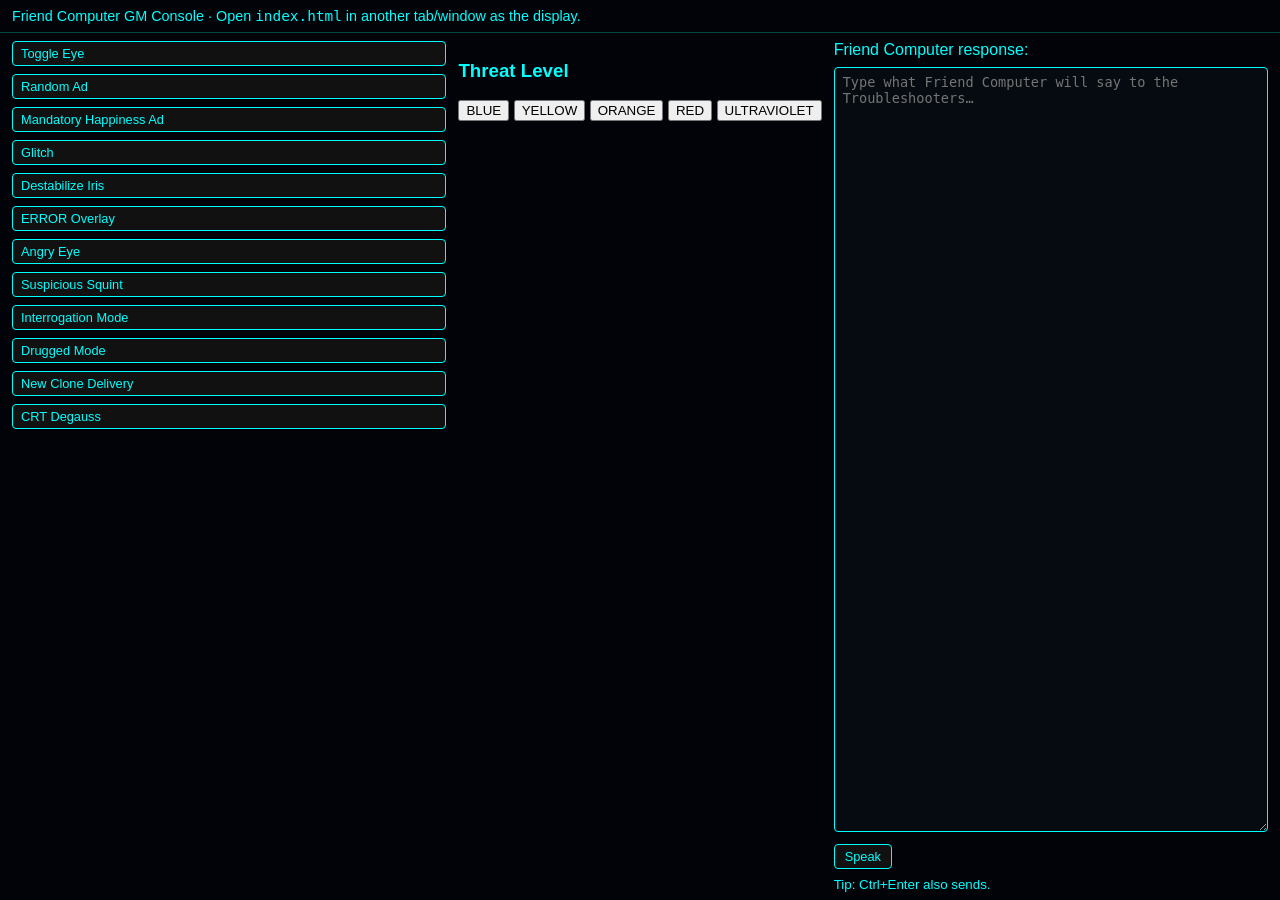
<file: gm.html>
<!DOCTYPE html>
<html lang="en">
<head>
  <meta charset="UTF-8" />
  <title>Friend Computer GM Console</title>
  <link rel="stylesheet" href="css/friend-computer.css" />
  <style>
    /* Simple layout so it’s usable on laptop/tablet */
    body {
      margin: 0;
      background: #020308;
      color: #0ff;
      font-family: sans-serif;
      display: flex;
      flex-direction: column;
      height: 100vh;
    }

    #gm-header {
      padding: 8px 12px;
      border-bottom: 1px solid #044;
      font-size: 0.9rem;
    }

    #gm-panels {
      display: flex;
      flex: 1;
      padding: 8px 12px;
      gap: 12px;
    }

    #gm-buttons, #gm-speech {
      flex: 1;
      display: flex;
      flex-direction: column;
      gap: 8px;
    }

    #gm-buttons button {
      background: #111;
      color: #0ff;
      border: 1px solid #0ff;
      border-radius: 4px;
      padding: 4px 8px;
      font-size: 0.8rem;
      cursor: pointer;
      text-align: left;
    }

    #gm-buttons button:hover {
      background: #033;
    }

    #gm-speech textarea {
      flex: 1;
      resize: vertical;
      min-height: 80px;
      background: #050b10;
      color: #0ff;
      border: 1px solid #0ff;
      border-radius: 4px;
      padding: 6px 8px;
      font-size: 0.85rem;
    }

    #gm-speech button {
      align-self: flex-start;
      margin-top: 4px;
      background: #111;
      color: #0ff;
      border: 1px solid #0ff;
      border-radius: 4px;
      padding: 4px 10px;
      font-size: 0.8rem;
      cursor: pointer;
    }

    #gm-speech button:hover {
      background: #033;
    }
  </style>
</head>
<body>
<div id="gm-header">
  Friend Computer GM Console · Open <code>index.html</code> in another tab/window as the display.
</div>

<div id="gm-panels">
  <div id="gm-buttons">
    <button data-cmd="toggleEye">Toggle Eye</button>
    <button data-cmd="ad">Random Ad</button>
    <button data-cmd="happyAd">Mandatory Happiness Ad</button>
    <button data-cmd="glitch">Glitch</button>
    <button data-cmd="destabilize">Destabilize Iris</button>
    <button data-cmd="error">ERROR Overlay</button>
    <button data-cmd="angry">Angry Eye</button>
    <button data-cmd="squint">Suspicious Squint</button>
    <button data-cmd="interrogate">Interrogation Mode</button>
    <button data-cmd="drugged">Drugged Mode</button>
    <button data-cmd="cloneAlert">New Clone Delivery</button>
    <button data-cmd="degauss">CRT Degauss</button>
  </div>
  <div id="threat-controls">
    <h3>Threat Level</h3>
    <button data-cmd="setThreat" data-level="BLUE">BLUE</button>
    <button data-cmd="setThreat" data-level="YELLOW">YELLOW</button>
    <button data-cmd="setThreat" data-level="ORANGE">ORANGE</button>
    <button data-cmd="setThreat" data-level="RED">RED</button>
    <button data-cmd="setThreat" data-level="ULTRAVIOLET">ULTRAVIOLET</button>
  </div>

  <div id="gm-speech">
    <label for="gm-text">Friend Computer response:</label>
    <textarea id="gm-text"
              placeholder="Type what Friend Computer will say to the Troubleshooters…"></textarea>
    <button id="gm-speak">Speak</button>
    <small>Tip: Ctrl+Enter also sends.</small>
  </div>
</div>

<script src="js/gm-console.js" defer></script>
</body>
</html>
</file>
<file: css/friend-computer.css>
html, body {
    margin: 0;
    padding: 0;
    height: 100%;
    background: #000;
    overflow: hidden;
    font-family: sans-serif;
}

/* CRT outer body – big and imposing */
#crt {
    position: absolute;
    inset: 0;
    margin: auto;
    width: 95vmin;
    height: 75vmin;
    background: radial-gradient(circle at 20% 0%, #ffffff 0, #d2d2d2 25%, #777 70%, #333 100%);
    border-radius: 10vmin;
    box-shadow:
            0 20px 50px rgba(0, 0, 0, 0.95),
            0 0 110px rgba(0, 255, 255, 0.25);
    display: flex;
    align-items: center;
    justify-content: center;
    transform: perspective(900px) rotateX(7deg);
}
#status-text {
    position: absolute;
    bottom: 5%;
    left: 50%;
    transform: translateX(-50%);
    font-size: 1.6vmin;
    color: #8fe7ff;
    text-shadow: 0 0 4px #000, 0 0 8px rgba(0,255,255,0.7);
    letter-spacing: 0.18em;
    text-transform: uppercase;
    opacity: 0;
    pointer-events: none;
    transition: opacity 0.4s ease-out;
    z-index: 6;
}

#status-text.visible {
    opacity: 0.85;
}
#eye.destabilize #iris {
    animation: irisJitter 0.12s infinite alternate;
}

@keyframes irisJitter {
    0% {
        transform: translate(
                calc(-50% + var(--iris-offset-x, 0px) - 2px),
                calc(-50% + var(--iris-offset-y, 0px) + 1px)
        ) scale(1.05);
    }
    100% {
        transform: translate(
                calc(-50% + var(--iris-offset-x, 0px) + 2px),
                calc(-50% + var(--iris-offset-y, 0px) - 1px)
        ) scale(0.95);
    }
}

/* Inner white frame – tapered (trapezoid) */
#frame {
    position: relative;
    width: 90%;
    height: 82%;
    background: linear-gradient(180deg, #fdfdfd 0, #f5f5f5 35%, #d8d8d8 100%);
    box-shadow:
            inset 0 0 24px rgba(0, 0, 0, 0.5),
            0 0 18px rgba(255, 255, 255, 0.6);
    border-radius: 7vmin;
    display: flex;
    align-items: center;
    justify-content: center;
    z-index: 1;
    clip-path: polygon(8% 0%, 92% 0%, 100% 100%, 0% 100%);
}
/* STATIC / NOISE OVERLAY – rolling horizontal CRT noise */
#noise-overlay {
    position: absolute;
    inset: 0;
    pointer-events: none;
    z-index: 20;

    /* single horizontal-line pattern */
    background-image:
            repeating-linear-gradient(
                    to bottom,
                    rgba(255,255,255,0.16) 0,
                    rgba(255,255,255,0.16) 1px,
                    transparent 1px,
                    transparent 4px
            );

    background-size: 100% 6px;     /* line spacing */
    opacity: 0;
    mix-blend-mode: screen;        /* brightens over dark screen */
}

#screen.glitch-active #noise-overlay {
    opacity: 0.5;
    animation: staticNoise 0.35s linear infinite;
}

/* Lines roll vertically for a "bad sync" look */
@keyframes staticNoise {
    0% {
        background-position: 0 0;
    }
    100% {
        background-position: 0 24px; /* distance of roll per cycle */
    }
}



/* When glitch is active, animate the noise and make it visible */
#screen.glitch-active #noise-overlay {
    opacity: 0.9;
    animation: staticNoise 0.15s steps(3, end) infinite;
}

@keyframes staticNoise {
    0% {
        background-position: 0 0, 0 0;
        transform: translate(0, 0);
    }
    50% {
        background-position: 100px -80px, -60px 40px;
        transform: translate(-2px, 1px);
    }
    100% {
        background-position: -120px 60px, 80px -50px;
        transform: translate(2px, -2px);
    }
}


/** Screen Wobble #screen.glitch-active {
    animation: glitchShift 0.35s infinite steps(2,end);
}
**/

@keyframes glitchShift {
    0%   { transform: translateX(-2px) scaleX(1.02); }
    50%  { transform: translateX(3px) scaleX(0.98); }
    100% { transform: translateX(-2px) scaleX(1.02); }
}

/* System label on the frame */
#sys-label {
    position: absolute;
    bottom: 4%;
    left: 50%;
    transform: translateX(-50%);
    font-size: 1.8vmin;
    color: #222;
    text-shadow:
            0 0 1px #fff,
            0 0 4px rgba(0, 0, 0, 0.6);
    letter-spacing: 0.16em;
    text-transform: uppercase;
    z-index: 10;
    pointer-events: none;
    white-space: nowrap;
}

/* Screen – inset + tapered */
#screen {
    position: relative;
    width: 94%;
    height: 92%;
    margin: auto;
    background:
            radial-gradient(circle at 50% 15%, #487d9f 0, #111722 55%, #05070b 90%);
    border-radius: 4vmin;
    overflow: hidden;
    box-shadow:
            inset 0 0 60px rgba(0, 0, 0, 0.9),
            0 0 10px rgba(0, 0, 0, 0.7);
    transform: scaleX(1.02);
    clip-path: polygon(8% 0%, 92% 0%, 100% 100%, 0% 100%);
}

/* Slight barrel distortion / inner vignette */
#screen::before {
    content: "";
    position: absolute;
    inset: -10%;
    border-radius: 40% / 55%;
    box-shadow: inset 0 0 80px rgba(0, 0, 0, 0.6);
    pointer-events: none;
}
/* ---------- THREAT LEVEL THEMES ---------- */

/* base (BLUE) – default, if no extra class is set */
#screen.threat-blue {
    box-shadow:
            inset 0 0 60px rgba(0, 0, 0, 0.9),
            0 0 25px rgba(0, 200, 255, 0.55);
}
#threat-indicator.threat-blue #threat-label {
    color: #9de3ff;
}

/* YELLOW – elevated concern */
#screen.threat-yellow {
    box-shadow:
            inset 0 0 60px rgba(0, 0, 0, 0.9),
            0 0 25px rgba(255, 220, 80, 0.8);
}
#threat-indicator.threat-yellow #threat-label {
    color: #ffe873;
}

/* ORANGE – confirmed treason risk */
#screen.threat-orange {
    box-shadow:
            inset 0 0 60px rgba(0, 0, 0, 0.9),
            0 0 30px rgba(255, 160, 40, 0.95);
}
#threat-indicator.threat-orange #threat-label {
    color: #ffb45a;
}

/* RED – termination probable */
#screen.threat-red {
    box-shadow:
            inset 0 0 60px rgba(0, 0, 0, 0.95),
            0 0 35px rgba(255, 0, 0, 0.95);
}
#threat-indicator.threat-red #threat-label {
    color: #ff8585;
}

/* ULTRAVIOLET – oh no */
#screen.threat-ultraviolet {
    box-shadow:
            inset 0 0 70px rgba(0, 0, 0, 0.95),
            0 0 40px rgba(210, 0, 255, 0.95);
    filter: hue-rotate(12deg) saturate(1.2);
}
#threat-indicator.threat-ultraviolet #threat-label {
    color: #fbb3ff;
}

/* Scanline overlay */
#scanlines {
    pointer-events: none;
    position: absolute;
    inset: 0;
    background-image:
            repeating-linear-gradient(
                    to bottom,
                    rgba(255,255,255,0.18) 0,
                    rgba(255,255,255,0.18) 5px,
                    transparent 5px,
                    transparent 11px
            );

    background-size: 100% 16px;

    mix-blend-mode: soft-light;
    opacity: 0.4;
    z-index: 3;
}

/* Eye container (sclera) */
#eye {
    position: absolute;
    width: 54%;
    height: 54%;
    border-radius: 50%;
    background:
            radial-gradient(circle at 50% 50%, #fefefe 0, #dde5ff 45%, #c2c9e0 70%, #6a718c 100%);
    box-shadow:
            0 0 45px rgba(0, 0, 0, 0.9),
            inset 0 0 35px rgba(0, 0, 0, 0.85);
    overflow: hidden;
    animation: idlePulse 6s ease-in-out infinite;
    z-index: 1;
    transition: opacity 0.25s ease-out;
}

/* Eye hidden state */
#eye.eye-hidden {
    opacity: 0;
    pointer-events: none;
}

/* Iris container – moves & scales with CSS vars */
#iris {
    position: absolute;
    width: 46%;
    height: 46%;
    left: 50%;
    top: 50%;
    border-radius: 50%;
    transform:
            translate(
                    calc(-50% + var(--iris-offset-x, 0px)),
                    calc(-50% + var(--iris-offset-y, 0px))
            )
            scale(var(--iris-scale, 1));
    background:
            radial-gradient(circle at 50% 50%, #0b1a2b 0, #2673c9 35%, #02162e 85%),
            repeating-conic-gradient(
                    from 0deg,
                    rgba(255, 255, 255, 0.25) 0deg,
                    rgba(255, 255, 255, 0.25) 2deg,
                    transparent 2deg,
                    transparent 4deg
            );
    box-shadow:
            0 0 25px rgba(0, 0, 0, 0.9),
            0 0 70px rgba(0, 178, 255, 0.4);
    transition: transform 0.25s ease-out;
}

/* Pupil */
#pupil {
    position: absolute;
    width: 56%;
    height: 56%;
    left: 50%;
    top: 50%;
    transform: translate(-50%, -50%) scale(var(--pupil-scale, 1));
    border-radius: 50%;
    background: radial-gradient(circle at 50% 35%, #000 0, #020202 40%, #050505 100%);
    box-shadow: 0 0 18px rgba(0, 0, 0, 0.9);
}
/* ---------------------------------------
   CRT WARMUP / SHUTDOWN EFFECTS
----------------------------------------*/

/* Base layers (invisible until activated) */
#crt-warmup,
#crt-shutdown {
    position: absolute;
    inset: 0;
    background: #000;
    z-index: 50;       /* Above the eye, below the frame */
    pointer-events: none;
    opacity: 0;
}

/* ----- WARMUP ANIMATION ----- */

#crt-warmup.active {
    opacity: 1;
    animation: crtWarmup 1.8s ease-out forwards;
}

@keyframes crtWarmup {
    0% {
        background: #000;
    }
    20% {
        background:
                linear-gradient(to right,
                #000 0%, #fff 48%, #fff 52%, #000 100%);
    }
    45% {
        background:
                radial-gradient(circle,
                #ffffff 0%,
                #dddddd 20%,
                #111 60%,
                #000 90%);
    }
    100% {
        opacity: 0;
        background: transparent;
    }
}

/* ----- SHUTDOWN ANIMATION ----- */

#crt-shutdown.active {
    opacity: 1;
    animation: crtShutdown 1.4s ease-in forwards;
}

@keyframes crtShutdown {
    0% {
        background: transparent;
    }
    20% {
        background:
                radial-gradient(circle,
                #fff 0%,
                #eee 10%,
                #111 70%,
                #000 100%);
    }
    60% {
        background:
                linear-gradient(to right,
                #000 0%, #fff 48%, #fff 52%, #000 100%);
    }
    85% {
        background:
                linear-gradient(to right,
                #000 49%, #fff 50%, #000 51%);
    }
    100% {
        background:
                radial-gradient(circle,
                #fff 0%, #000 100%);
        opacity: 0;
    }
}
/* ---------------------------------------
   CRT DEGAUSS EFFECT
----------------------------------------*/

/* Color bloom overlay */
#crt-degauss {
    position: absolute;
    inset: -5%;
    pointer-events: none;
    opacity: 0;
    z-index: 45;  /* above eye, below frame */
    mix-blend-mode: screen;
    background:
            radial-gradient(circle at 30% 20%, rgba(255,0,0,0.8), transparent 55%),
            radial-gradient(circle at 70% 30%, rgba(0,255,255,0.8), transparent 60%),
            radial-gradient(circle at 50% 80%, rgba(0,255,0,0.7), transparent 60%);
}

/* When active, flash + fade the color bloom */
#crt-degauss.active {
    animation: crtDegaussBloom 0.7s ease-out forwards;
}

@keyframes crtDegaussBloom {
    0% {
        opacity: 0.9;
        filter: blur(0px);
    }
    30% {
        opacity: 0.7;
        filter: blur(2px);
    }
    60% {
        opacity: 0.4;
        filter: blur(1px);
    }
    100% {
        opacity: 0;
        filter: blur(0px);
    }
}

/* Screen wobble just for degauss (no permanent wobble) */
#screen.degauss-active {
    animation: crtDegaussShake 0.7s ease-out;
}

@keyframes crtDegaussShake {
    0% {
        transform: scaleX(1.02) scale(1.08) skewX(1.5deg);
    }
    20% {
        transform: scaleX(1.02) scale(0.97) skewX(-2deg);
    }
    40% {
        transform: scaleX(1.02) scale(1.04) skewX(2deg);
    }
    60% {
        transform: scaleX(1.02) scale(0.99) skewX(-1deg);
    }
    100% {
        transform: scaleX(1.02) scale(1) skewX(0deg);
    }
}

/* Highlight */
#highlight {
    position: absolute;
    width: 22%;
    height: 22%;
    left: 30%;
    top: 32%;
    border-radius: 50%;
    background: radial-gradient(circle at 30% 30%, rgba(255,255,255,0.9), transparent 70%);
    opacity: 0.9;
    pointer-events: none;
    mix-blend-mode: screen;
    z-index: 2;
}

/* Angry eye: red iris & glow */
#eye.angry #iris {
    background:
            radial-gradient(circle at 50% 50%, #700000 0, #ff4444 35%, #390000 80%),
            repeating-conic-gradient(
                    from 0deg,
                    rgba(255, 255, 255, 0.25) 0deg,
                    rgba(255, 255, 255, 0.25) 2deg,
                    transparent 2deg,
                    transparent 4deg
            );
    box-shadow:
            0 0 35px rgba(255, 0, 0, 0.9),
            0 0 80px rgba(255, 0, 0, 0.6);
}

@keyframes idlePulse {
    0%, 100% { transform: scale(1); }
    50% { transform: scale(1.02); }
}

/* Eyelids inside the eye */
.lid {
    position: absolute;
    left: 0;
    right: 0;
    background: #05070b;
    z-index: 4;
    pointer-events: none;
    transition: height 0.15s ease-out;
}

#lid-top {
    top: 0;
    height: 0;
}

#lid-bottom {
    bottom: 0;
    height: 0;
}

@keyframes blinkTop {
    0%, 100% { height: 0; }
    40%, 60% { height: 50%; }
}

@keyframes blinkBottom {
    0%, 100% { height: 0; }
    40%, 60% { height: 50%; }
}

#eye.blinking #lid-top {
    animation: blinkTop 0.18s linear;
}

#eye.blinking #lid-bottom {
    animation: blinkBottom 0.18s linear;
}

/* Suspicious squint */
#eye.squint #lid-top {
    height: 24%;
}
#eye.squint #lid-bottom {
    height: 24%;
}

/* ---------------------------------------
   DRUGGED MODE
   - Pupil slowly dilates
   - Iris cycles through 70s psychedelic hues
----------------------------------------*/

/* Freeze idle pulse while drugged so it feels "locked in" */
#eye.drugged {
    animation: none;
}

/* Pupil: big slow dilation */
#eye.drugged #pupil {
    animation: drugPupil 3.2s ease-out forwards;
}

@keyframes drugPupil {
    0% {
        transform: translate(-50%, -50%) scale(1.0);
    }
    40% {
        transform: translate(-50%, -50%) scale(1.3);
    }
    80% {
        transform: translate(-50%, -50%) scale(1.55);
    }
    100% {
        transform: translate(-50%, -50%) scale(1.6);
    }
}

/* Iris: psychedelic color cycling */
#eye.drugged #iris {
    animation: drugIris 3.2s ease-in-out forwards;
}

@keyframes drugIris {
    0% {
        filter: none;
        box-shadow:
                0 0 25px rgba(0, 0, 0, 0.9),
                0 0 70px rgba(0, 178, 255, 0.4);
    }
    33% {
        filter: hue-rotate(90deg) saturate(1.8) brightness(1.15);
        box-shadow:
                0 0 30px rgba(255, 120, 80, 0.9),
                0 0 85px rgba(255, 180, 100, 0.6);
    }
    66% {
        filter: hue-rotate(200deg) saturate(2.2) brightness(1.2);
        box-shadow:
                0 0 32px rgba(150, 60, 255, 0.9),
                0 0 90px rgba(180, 120, 255, 0.6);
    }
    100% {
        filter: hue-rotate(260deg) saturate(2.4) brightness(1.15);
        box-shadow:
                0 0 34px rgba(0, 220, 180, 0.95),
                0 0 95px rgba(0, 255, 220, 0.7);
    }
}

/* Optional: highlight shimmer */
#eye.drugged #highlight {
    animation: drugHighlight 2.4s ease-in-out infinite alternate;
}

@keyframes drugHighlight {
    0% {
        opacity: 0.7;
    }
    100% {
        opacity: 1;
    }
}


/* ---------------------------------------
   INTERROGATION MODE
   - Eye stops idle pulsing
   - Pupil narrows
   - Iris shifts toward red
   - Ends with a squint
----------------------------------------*/

/* Freeze the idle breathing when interrogating */
#eye.interrogation {
    animation: none;
}

/* Animate pupil narrowing */
#eye.interrogation #pupil {
    animation: interrogationPupil 1.6s ease-out forwards;
}

@keyframes interrogationPupil {
    0% {
        transform: translate(-50%, -50%) scale(1);
    }
    100% {
        transform: translate(-50%, -50%) scale(0.55);
    }
}

/* Animate iris toward a more "angry" red tone */
#eye.interrogation #iris {
    animation: interrogationIris 1.6s ease-out forwards;
    /* keep existing box-shadow but we'll drive it redder over time */
}

@keyframes interrogationIris {
    0% {
        filter: none;
        box-shadow:
                0 0 25px rgba(0, 0, 0, 0.9),
                0 0 70px rgba(0, 178, 255, 0.4);
    }
    50% {
        filter: hue-rotate(-25deg) saturate(1.8) brightness(1.1);
        box-shadow:
                0 0 30px rgba(200, 40, 40, 0.8),
                0 0 80px rgba(255, 60, 60, 0.5);
    }
    100% {
        filter: hue-rotate(-45deg) saturate(2.4) brightness(1.2);
        box-shadow:
                0 0 35px rgba(255, 0, 0, 0.95),
                0 0 90px rgba(255, 0, 0, 0.65);
    }
}

/* Error overlay */
#error-overlay {
    position: absolute;
    inset: 0;
    background: rgba(120, 0, 0, 0.75);
    color: #ffdddd;
    display: flex;
    align-items: center;
    justify-content: center;
    text-align: center;
    padding: 3vmin;
    font-size: 2.2vmin;
    font-weight: 700;
    text-shadow:
            0 0 6px #000,
            0 0 10px #ff0000;
    opacity: 0;
    pointer-events: none;
    z-index: 5;
}

#screen.error-active #error-overlay {
    opacity: 1;
    animation: errorFlash 0.15s steps(2, end) infinite;
}

@keyframes errorFlash {
    0% { opacity: 0.3; }
    50% { opacity: 1; }
    100% { opacity: 0.3; }
}
/* Clone delivery alert overlay */
#clone-overlay {
    position: absolute;
    inset: 0;
    background: radial-gradient(circle at 50% 40%, rgba(255,255,255,0.9), rgba(0,120,0,0.85), rgba(0,0,0,0.95));
    color: #e9ffe9;
    display: flex;
    align-items: center;
    justify-content: center;
    text-align: center;
    padding: 3vmin;
    font-size: 2.4vmin;
    font-weight: 800;
    letter-spacing: 0.2em;
    text-transform: uppercase;
    text-shadow:
            0 0 6px #000,
            0 0 10px rgba(0,255,0,0.9);
    opacity: 0;
    pointer-events: none;
    z-index: 6;
}

/* When clone alert is active */
#screen.clone-alert #clone-overlay {
    opacity: 1;
    animation: cloneFlash 0.18s steps(2, end) 6,
    cloneFade 1.6s ease-out forwards;
}

@keyframes cloneFlash {
    0% { opacity: 0.2; }
    50% { opacity: 1; }
    100% { opacity: 0.4; }
}

@keyframes cloneFade {
    0% { opacity: 1; }
    100% { opacity: 0; }
}

/* Ad overlay – now uses poster images + HTML text */
#ad-overlay {
    position: absolute;
    inset: 0;
    /* Slightly dim + tint behind poster */
    background: radial-gradient(circle at 20% 0%, rgba(10,20,40,0.9), rgba(0,0,0,0.95));
    display: flex;
    align-items: center;
    justify-content: center;
    opacity: 0;
    pointer-events: none;
    z-index: 10;
    transition: opacity 0.2s ease-out;
}

#ad-overlay.visible {
    opacity: 1;
    pointer-events: auto;
}

/* When ad is active, dim the eye */
#screen.show-ad #eye {
    opacity: 0.08;
}

#ad-content {
    text-align: center;
    color: #ffeefc;
    text-shadow: 0 0 6px #000, 0 0 14px rgba(0,0,0,0.9);
    font-family: "Trebuchet MS", system-ui, sans-serif;
    max-width: 80%;
}

#ad-product {
    font-size: 2vmin;
    text-transform: uppercase;
    letter-spacing: 0.2em;
    margin-bottom: 0.8vmin;
    opacity: 0.9;
}

/* NEW: actual poster image */
#ad-image {
    max-width: 40%;
    max-height: 40%;
    height: auto;
    margin: 1.2vmin auto 1.6vmin;
    display: block;
    border-radius: 1.4vmin;
    box-shadow:
            0 0 18px rgba(0,0,0,0.9),
            0 0 30px rgba(0,0,0,0.7);
}

#ad-text-main {
    font-size: 2.6vmin;
    font-weight: 900;
    letter-spacing: 0.2em;
    margin-bottom: 0.8vmin;
}

#ad-text-sub {
    font-size: 1.9vmin;
    text-transform: uppercase;
    letter-spacing: 0.18em;
    margin-bottom: 0.5vmin;
}

#ad-text-mini {
    font-size: 1.3vmin;
    opacity: 0.8;
}

/* REC indicator on the frame */
#rec-container {
    position: absolute;
    top: 6%;
    right: 10%;
    display: flex;
    align-items: center;
    gap: 0.6vmin;
    z-index: 2;
}

#rec-light {
    width: 1.9vmin;
    height: 1.9vmin;
    border-radius: 50%;
    background: radial-gradient(circle at 30% 25%, #ffffff, #ff2a2a 45%, #7a0000 100%);
    box-shadow:
            0 0 8px rgba(255, 0, 0, 0.9),
            0 0 16px rgba(255, 0, 0, 0.7);
    animation: recPulse 1.2s ease-in-out infinite;
}

#rec-text {
    font-size: 1.6vmin;
    font-weight: 700;
    color: #b00000;
    text-shadow: 0 0 3px #fff, 0 0 6px rgba(0,0,0,0.6);
    letter-spacing: 0.2em;
}

@keyframes recPulse {
    0%, 100% {
        box-shadow:
                0 0 4px rgba(255, 0, 0, 0.7),
                0 0 10px rgba(255, 0, 0, 0.5);
        transform: scale(1);
    }
    50% {
        box-shadow:
                0 0 10px rgba(255, 0, 0, 1),
                0 0 20px rgba(255, 0, 0, 0.9);
        transform: scale(1.1);
    }
}

/* Tiny help text */
#help {
    position: absolute;
    bottom: 10px;
    left: 50%;
    transform: translateX(-50%);
    color: #0ff;
    font-size: 0.8rem;
    opacity: 0.7;
    text-shadow: 0 0 4px #000;
}

/* GM controls */
#controls {
    position: absolute;
    bottom: 14px;
    right: 18px;
    display: flex;
    gap: 8px;
    z-index: 20;
}

#controls button {
    background: #111;
    color: #0ff;
    border: 1px solid #0ff;
    border-radius: 4px;
    padding: 4px 8px;
    font-size: 0.75rem;
    cursor: pointer;
    text-shadow: 0 0 4px #000;
}

#controls button:hover {
    background: #033;
}
/* Friend Computer speech controls */
#speech-controls {
    display: flex;
    align-items: center;
    gap: 6px;
    margin-left: 10px;
}

#speech-controls textarea {
    resize: vertical;
    min-width: 260px;
    max-width: 420px;
    font-size: 0.8rem;
    background: #050b10;
    color: #0ff;
    border: 1px solid #0ff;
    border-radius: 4px;
    padding: 4px 6px;
}

#speech-controls button {
    background: #111;
    color: #0ff;
    border: 1px solid #0ff;
    border-radius: 4px;
    padding: 4px 8px;
    font-size: 0.8rem;
    cursor: pointer;
}

#speech-controls button:hover {
    background: #033;
}
/* Threat level label on the frame */
#threat-indicator {
    position: absolute;
    top: 6%;
    left: 10%;
    z-index: 3;
    padding: 0.5vmin 1.1vmin;
    border-radius: 999px;
    background: rgba(0, 0, 0, 0.6);
    box-shadow: 0 0 8px rgba(0,0,0,0.8);
}

#threat-label {
    font-size: 1.5vmin;
    font-weight: 700;
    letter-spacing: 0.18em;
    text-transform: uppercase;
    color: #9de3ff;
    text-shadow: 0 0 3px #000;
}
</file>
